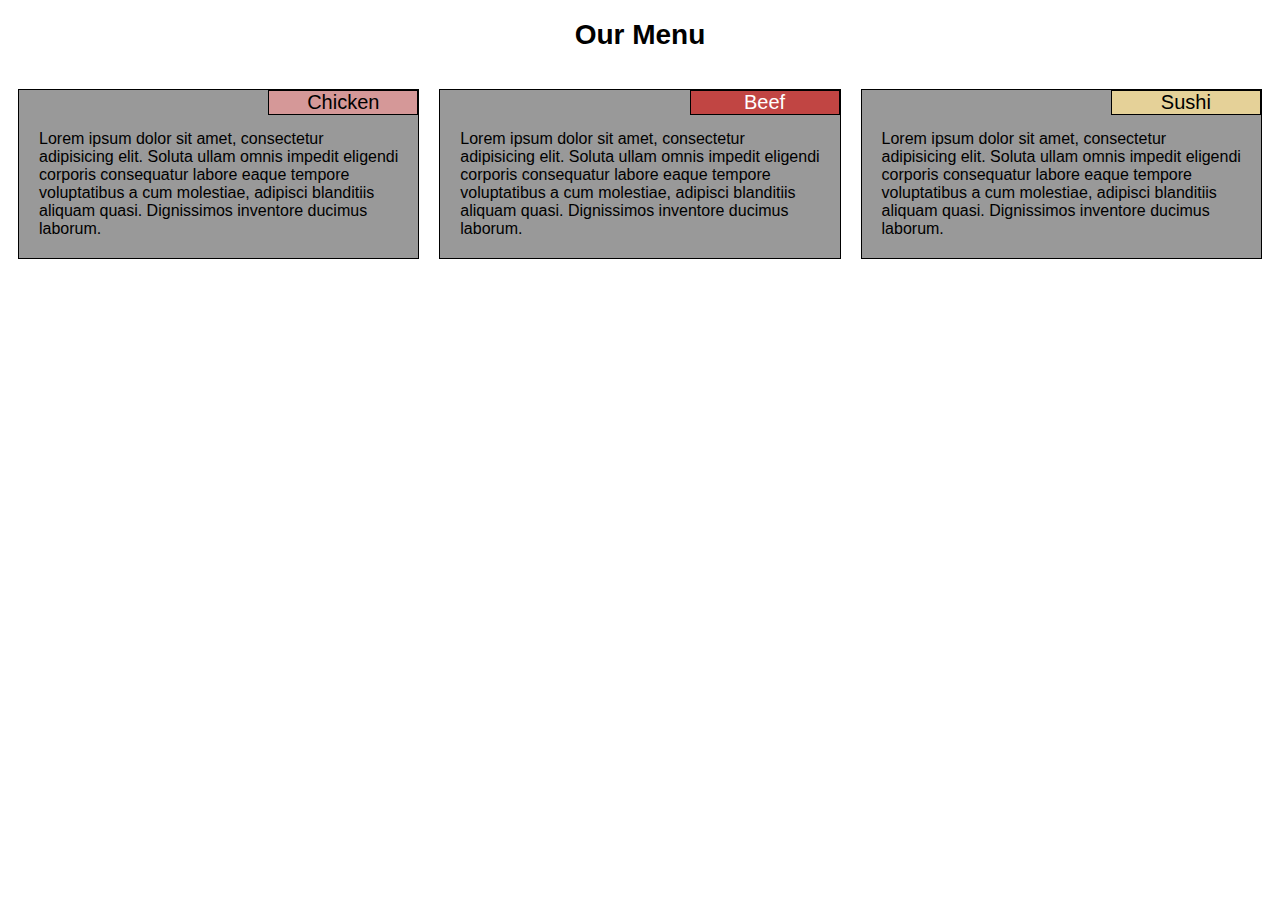
<file: module2-solution/index.html>
<!DOCTYPE html>
<html lang="en">
<head>
    <meta charset="UTF-8">
    <meta http-equiv="X-UA-Compatible" content="IE=edge">
    <meta name="viewport" content="width=device-width, initial-scale=1.0">
    <title>Our Menu</title>
    <link rel="stylesheet" href="css/style.css">
</head>
<body>
<h1>Our Menu</h1>

<div class="row">
  <div id="container" class="col-lg-4 col-md-6 col-sm-12 ">
    <p> Lorem ipsum dolor sit amet, consectetur adipisicing elit. Soluta ullam omnis impedit eligendi corporis consequatur labore eaque tempore voluptatibus a cum molestiae, adipisci blanditiis aliquam quasi. Dignissimos inventore ducimus laborum.
      <span id="small-container1">Chicken</span></p></div>
  <div id="container" class="col-lg-4 col-md-6 col-sm-12">
    <p>Lorem ipsum dolor sit amet, consectetur adipisicing elit. Soluta ullam omnis impedit eligendi corporis consequatur labore eaque tempore voluptatibus a cum molestiae, adipisci blanditiis aliquam quasi. Dignissimos inventore ducimus laborum.
      <span id="small-container2">Beef</span></p></div>
  <div id="container" class="col-lg-4 col-md-12 col-sm-12">
    <p>Lorem ipsum dolor sit amet, consectetur adipisicing elit. Soluta ullam omnis impedit eligendi corporis consequatur labore eaque tempore voluptatibus a cum molestiae, adipisci blanditiis aliquam quasi. Dignissimos inventore ducimus laborum.
      <span id="small-container3">Sushi</span></p></div>

</div>

</body>
</html>
</file>
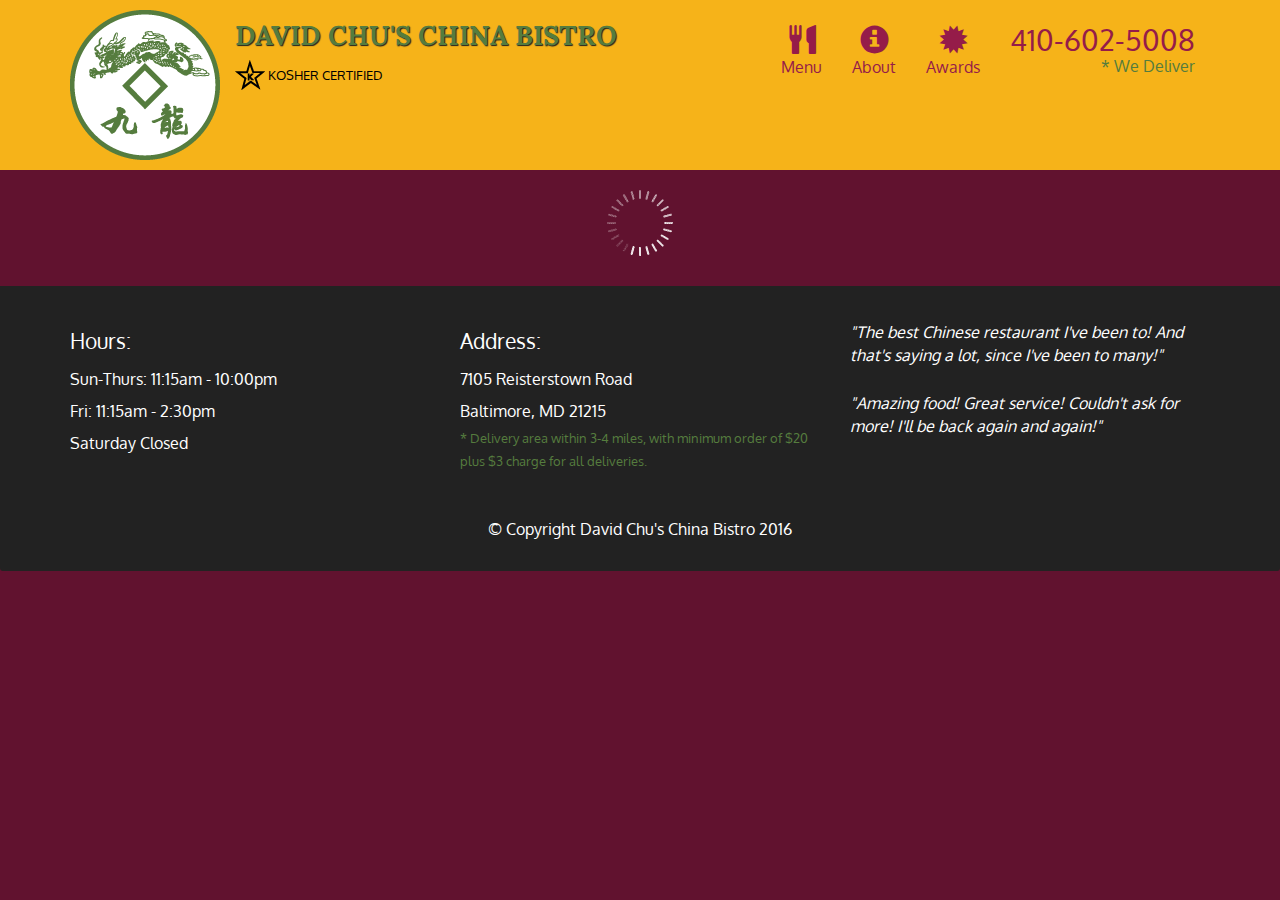
<file: module5-solution-starter/index.html>
<!doctype html>
<html lang="en">
  <head>
    <meta charset="utf-8">
    <meta http-equiv="X-UA-Compatible" content="IE=edge">
    <meta name="viewport" content="width=device-width, initial-scale=1">
    <title>David Chu's China Bistro</title>
    <link rel="stylesheet" href="css/bootstrap.min.css">
    <link rel="stylesheet" href="css/styles.css">
    <link href='https://fonts.googleapis.com/css?family=Oxygen:400,300,700' rel='stylesheet' type='text/css'>
    <link href='https://fonts.googleapis.com/css?family=Lora' rel='stylesheet' type='text/css'>
  </head>
<body>
  <header>
    <nav id="header-nav" class="navbar navbar-default">
      <div class="container">
        <div class="navbar-header">
          <a href="index.html" class="pull-left visible-md visible-lg">
            <div id="logo-img" alt="Logo image"></div>
          </a>

          <div class="navbar-brand">
            <a href="index.html"><h1>David Chu's China Bistro</h1></a>
            <p>
              <img src="images/star-k-logo.png" alt="Kosher certification">
              <span>Kosher Certified</span>
            </p>
          </div>

          <button id="navbarToggle" type="button" class="navbar-toggle collapsed" data-toggle="collapse" data-target="#collapsable-nav" aria-expanded="false">
            <span class="sr-only">Toggle navigation</span>
            <span class="icon-bar"></span>
            <span class="icon-bar"></span>
            <span class="icon-bar"></span>
          </button>
        </div>
        
        <div id="collapsable-nav" class="collapse navbar-collapse">
           <ul id="nav-list" class="nav navbar-nav navbar-right">
            <li id="navHomeButton" class="visible-xs active">
              <a href="index.html">
                <span class="glyphicon glyphicon-home"></span> Home</a>
            </li>
            <li id="navMenuButton">
              <a href="#" onclick="$dc.loadMenuCategories();">
                <span class="glyphicon glyphicon-cutlery"></span><br class="hidden-xs"> Menu</a>
            </li>
            <li>
              <a href="#">
                <span class="glyphicon glyphicon-info-sign"></span><br class="hidden-xs"> About</a>
            </li>
            <li>
              <a href="#">
                <span class="glyphicon glyphicon-certificate"></span><br class="hidden-xs"> Awards</a>
            </li>
            <li id="phone" class="hidden-xs">
              <a href="tel:410-602-5008">
                <span>410-602-5008</span></a><div>* We Deliver</div>
            </li>
          </ul><!-- #nav-list -->
        </div><!-- .collapse .navbar-collapse -->
      </div><!-- .container -->
    </nav><!-- #header-nav -->
  </header>

  <div id="call-btn" class="visible-xs">
    <a class="btn" href="tel:410-602-5008">
    <span class="glyphicon glyphicon-earphone"></span>
    410-602-5008
    </a>
  </div>
  <div id="xs-deliver" class="text-center visible-xs">* We Deliver</div>

  <div id="main-content" class="container"></div>

  <footer class="panel-footer">
    <div class="container">
      <div class="row">
        <section id="hours" class="col-sm-4">
          <span>Hours:</span><br>
          Sun-Thurs: 11:15am - 10:00pm<br>
          Fri: 11:15am - 2:30pm<br>
          Saturday Closed
          <hr class="visible-xs">
        </section>
        <section id="address" class="col-sm-4">
          <span>Address:</span><br>
          7105 Reisterstown Road<br>
          Baltimore, MD 21215
          <p>* Delivery area within 3-4 miles, with minimum order of $20 plus $3 charge for all deliveries.</p>
          <hr class="visible-xs">
        </section>
        <section id="testimonials" class="col-sm-4">
          <p>"The best Chinese restaurant I've been to! And that's saying a lot, since I've been to many!"</p>
          <p>"Amazing food! Great service! Couldn't ask for more! I'll be back again and again!"</p>
        </section>
      </div>
      <div class="text-center">&copy; Copyright David Chu's China Bistro 2016</div>
    </div>
  </footer>

  <!-- jQuery (Bootstrap JS plugins depend on it) -->
  <script src="js/jquery-2.1.4.min.js"></script>
  <script src="js/bootstrap.min.js"></script>
  <script src="js/ajax-utils.js"></script>
  <script src="js/script.js"></script>
</body>
</html>
</file>
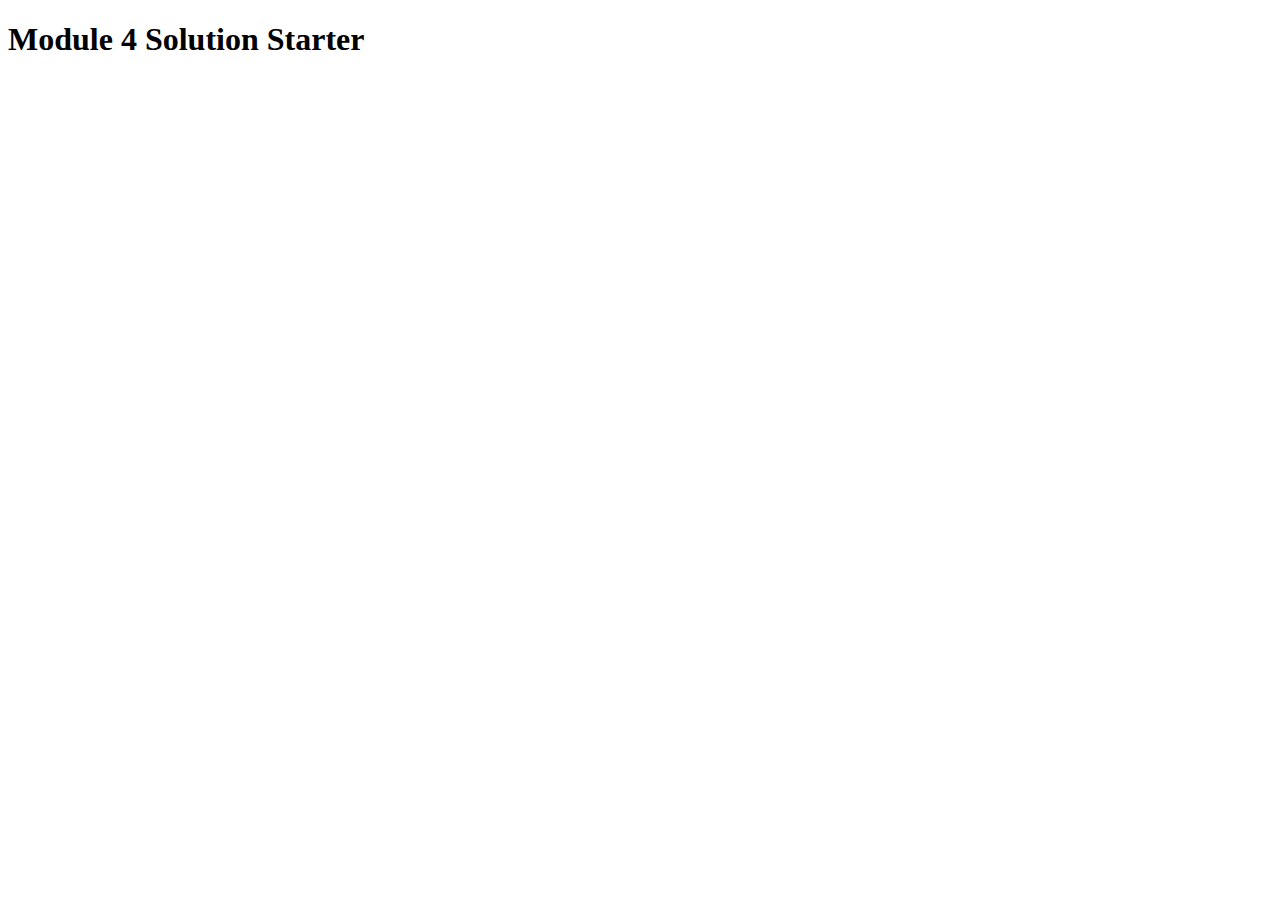
<file: module4-solution-starter/easier/index.html>
<!DOCTYPE html>
<html>
<head>
  <meta charset="utf-8">
  <title>Module 4 Solution Starter</title>
  <script src="SpeakHello.js"></script>
  <script src="SpeakGoodBye.js"></script>
  <script src="script.js"></script>
</head>
<body>
  <h1>Module 4 Solution Starter</h1>
</body>
</html>
</file>
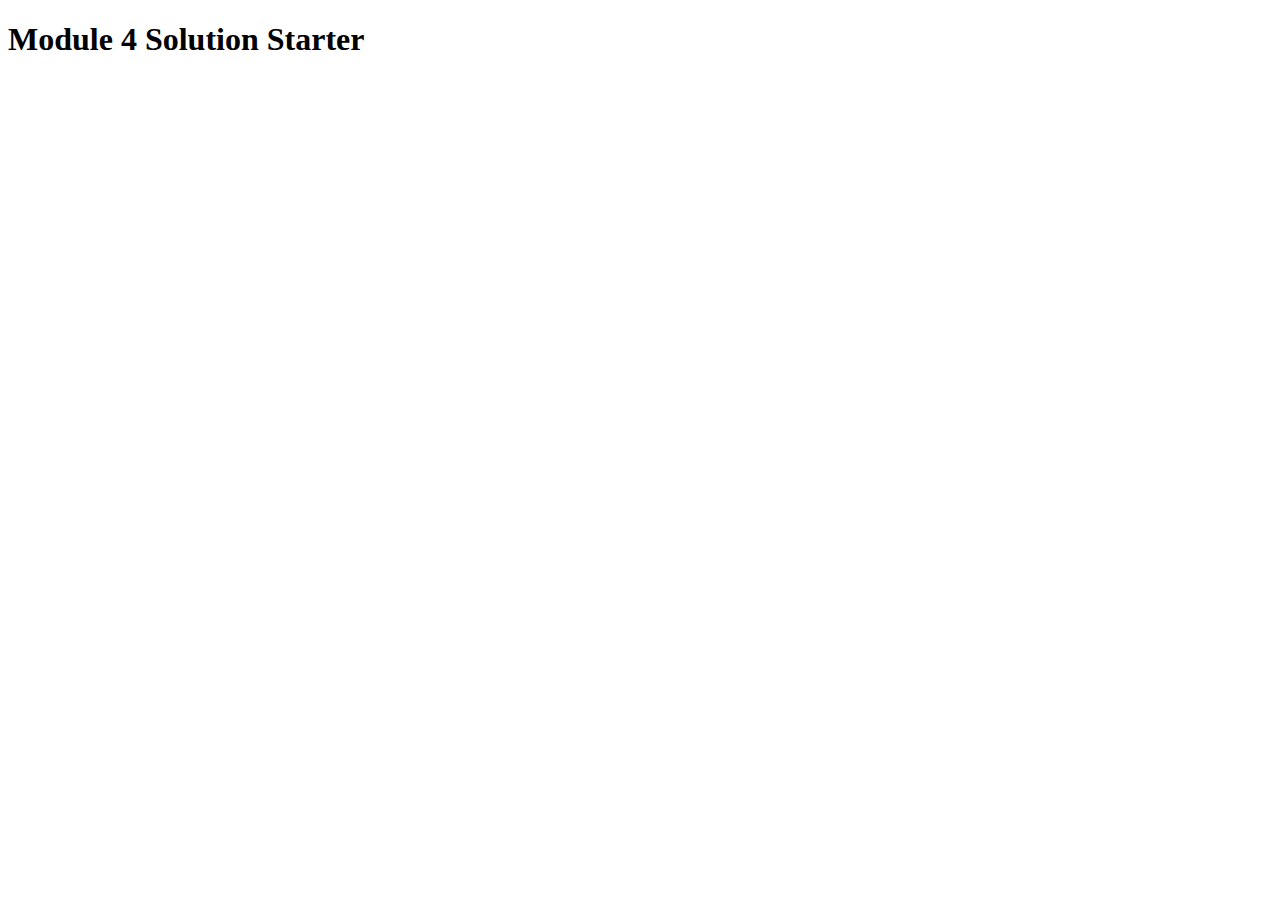
<file: module4-solution-starter/harder/index.html>
<!DOCTYPE html>
<html>
<head>
  <meta charset="utf-8">
  <title>Module 4 Solution Starter</title>
  <script>
    var names = []; // DO NOT REMOVE
  </script>
  <script src="SpeakHello.js"></script>
  <script src="SpeakGoodBye.js"></script>
  <script src="script.js"></script>
</head>
<body>
  <h1>Module 4 Solution Starter</h1>
</body>
</html>
</file>
<file: module2-solution/css/style.css>
/********** Base styles **********/
* {
    box-sizing: border-box;
  }
  h1 {
    margin-bottom: 3%;
    text-align: center;
    font-size: 1.75em;
    font-family: Helvetica;
  }

  #container {
    padding: 0px 10px 0px 10px;
  }
  
  /* Simple Responsive Framework. */
  p {
    border: 1px solid black;
    background-color: #999999;
    width: 100%;
    position: relative;
    margin-right: auto;
    margin-left: auto;
    margin-top: auto;
    padding: 40px 20px 20px;
    font-family: Helvetica;
    color: black;
  }

  span {
    background-color: pink;   
    border: 1px solid black;  
    width: 150px;
    position: absolute;
    right: 0;
    top: 0;
    font-size: 1.25em;
    text-align: center;
  }

  #small-container1 {
    background-color: #d59898;
    color: black;
  }

  #small-container2 {
    background-color: #c14543;
    color: white;
  }

  #small-container3 {
    background-color: #e5d198;
    color: black;
  }
  
  
  /********** Large devices only **********/
  @media (min-width: 992px) {
    .col-lg-1, .col-lg-2, .col-lg-3, .col-lg-4, .col-lg-5, .col-lg-6, .col-lg-7, .col-lg-8, .col-lg-9, .col-lg-10, .col-lg-11, .col-lg-12 {
      float: left;
    }
    .col-lg-1 {
      width: 8.33%;
    }
    .col-lg-2 {
      width: 16.66%;
    }
    .col-lg-3 {
      width: 25%;
    }
    .col-lg-4 {
      width: 33.33%;
    }
    .col-lg-5 {
      width: 41.66%;
    }
    .col-lg-6 {
      width: 50%;
    }
    .col-lg-7 {
      width: 58.33%;
    }
    .col-lg-8 {
      width: 66.66%;
    }
    .col-lg-9 {
      width: 74.99%;
    }
    .col-lg-10 {
      width: 83.33%;
    }
    .col-lg-11 {
      width: 91.66%;
    }
    .col-lg-12 {
      width: 100%;
    }
  }
  
  /********** Medium devices only **********/
  @media (min-width: 768px) and (max-width: 991px) {
    .col-md-1, .col-md-2, .col-md-3, .col-md-4, .col-md-5, .col-md-6, .col-md-7, .col-md-8, .col-md-9, .col-md-10, .col-md-11, .col-md-12 {
      float: left;
    }
    .col-md-1 {
      width: 8.33%;
    }
    .col-md-2 {
      width: 16.66%;
    }
    .col-md-3 {
      width: 25%;
    }
    .col-md-4 {
      width: 33.33%;
    }
    .col-md-5 {
      width: 41.66%;
    }
    .col-md-6 {
      width: 50%;
    }
    .col-md-7 {
      width: 58.33%;
    }
    .col-md-8 {
      width: 66.66%;
    }
    .col-md-9 {
      width: 74.99%;
    }
    .col-md-10 {
      width: 83.33%;
    }
    .col-md-11 {
      width: 91.66%;
    }
    .col-md-12 {
      width: 100%;
    }
  }

  /********** Small devices only **********/
  @media (max-width: 767px) {
    .col-md-1, .col-md-2, .col-md-3, .col-md-4, .col-md-5, .col-md-6, .col-md-7, .col-md-8, .col-md-9, .col-md-10, .col-md-11, .col-md-12 {
      float: left;
    }
    .col-sm-1 {
      width: 8.33%;
    }
    .col-sm-2 {
      width: 16.66%;
    }
    .col-sm-3 {
      width: 25%;
    }
    .col-sm-4 {
      width: 33.33%;
    }
    .col-sm-5 {
      width: 41.66%;
    }
    .col-sm-6 {
      width: 50%;
    }
    .col-sm-7 {
      width: 58.33%;
    }
    .col-sm-8 {
      width: 66.66%;
    }
    .col-sm-9 {
      width: 74.99%;
    }
    .col-sm-10 {
      width: 83.33%;
    }
    .col-sm-11 {
      width: 91.66%;
    }
    .col-sm-12 {
      width: 100%;
    }
  }
</file>
<file: module5-solution-starter/css/styles.css>
body {
  font-size: 16px;
  color: #fff;
  background-color: #61122f;
  font-family: 'Oxygen', sans-serif;
}

/** HEADER **/
#header-nav {
  background-color: #f6b319;
  border-radius: 0;
  border: 0;
}

#logo-img {
  background: url('../images/restaurant-logo_large.png') no-repeat;
  width: 150px;
  height: 150px;
  margin: 10px 15px 10px 0;
}

.navbar-brand {
  padding-top: 25px;
}
.navbar-brand h1 { /* Restaurant name */
  font-family: 'Lora', serif;
  color: #557c3e;
  font-size: 1.5em;
  text-transform: uppercase;
  font-weight: bold;
  text-shadow: 1px 1px 1px #222;
  margin-top: 0;
  margin-bottom: 0;
  line-height: .75;
}
.navbar-brand a:hover, .navbar-brand a:focus {
  text-decoration: none;
}
.navbar-brand p { /* Kosher cert */
  color: #000;
  text-transform: uppercase;
  font-size: .7em;
  margin-top: 15px;
}
.navbar-brand p span { /* Star-K */
  vertical-align: middle;
}

#nav-list {
  margin-top: 10px;
}
#nav-list a {
  color: #951C49;
  text-align: center;
}
#nav-list a:hover {
  background: #E7E7E7;
}
#nav-list a span {
  font-size: 1.8em;
}

#phone {
  margin-top: 5px;
}
#phone a { /* Phone number */
  text-align: right;
  padding-bottom: 0;
}
#phone div { /* We Deliver */
  color: #557c3e;
  text-align: right;
  padding-right: 15px;
}

.navbar-header button.navbar-toggle, .navbar-header .icon-bar {
  border: 1px solid #61122f;
}
.navbar-header button.navbar-toggle {
  clear: both;
  margin-top: -30px;
}
/* END HEADER */

/* FOOTER */
.panel-footer {
  margin-top: 30px;
  padding-top: 35px;
  padding-bottom: 30px;
  background-color: #222;
  border-top: 0;
}
.panel-footer div.row {
  margin-bottom: 35px;
}
#hours, #address {
  line-height: 2;
}
#hours > span, #address > span {
  font-size: 1.3em;
}
#address p {
  color: #557c3e;
  font-size: .8em;
  line-height: 1.8;
}
#testimonials {
  font-style: italic;
}
#testimonials p:nth-child(2) {
  margin-top: 25px;
}
/* END FOOTER */



/* HOME PAGE */
.container .jumbotron {
  box-shadow: 0 0 50px #3F0C1F;
  border: 2px solid #3F0C1F;
}

#menu-tile, #specials-tile, #map-tile {
  height: 250px;
  width: 100%;
  margin-bottom: 15px;
  position: relative;
  border: 2px solid #3F0C1F;
  overflow: hidden;
}
#menu-tile:hover, #specials-tile:hover, #map-tile:hover {
  box-shadow: 0 1px 5px 1px #cccccc;
}
#menu-tile {
  background: url('../images/menu-tile.jpg') no-repeat;
  background-position: center;
}
#specials-tile {
  background: url('../images/specials-tile.jpg') no-repeat;
  background-position: center;
}
#menu-tile span, #specials-tile span, #map-tile span {
  position: absolute;
  bottom: 0;
  right: 0;
  width: 100%;
  text-align: center;
  font-size: 1.6em;
  text-transform: uppercase;
  background-color: #000;
  color: #fff;
  opacity: .8;
}
/* END HOME PAGE */

/* MENU CATEGORIES PAGE */
.category-tile { 
  position: relative;
  border: 2px solid #3F0C1F;
  overflow: hidden;
  width: 200px;
  height: 200px;
  margin: 0 auto 15px;
}
.category-tile span {
  position: absolute;
  bottom: 0;
  right: 0;
  width: 100%;
  text-align: center;
  font-size: 1.2em;
  text-transform: uppercase;
  background-color: #000;
  color: #fff;
  opacity: .8;
}
.category-tile:hover {
  box-shadow: 0 1px 5px 1px #cccccc;
}

#menu-categories-title + div {
  margin-bottom: 50px;
}
/* END MENU CATEGORIES PAGE */

/* SINGLE CATEGORY PAGE */
.menu-item-tile {
  margin-bottom: 25px;
}
.menu-item-tile hr {
  width: 80%;
}
.menu-item-tile .menu-item-price {
  font-size: 1.1em;
  text-align: right;
  margin-top: -15px;
  margin-right: -15px;
}
.menu-item-tile .menu-item-price span {
  font-size: .6em;
}
.menu-item-photo {
  position: relative;
  border: 2px solid #3F0C1F; 
  overflow: hidden;
  padding: 0;
  margin-right: -15px;
  margin-left: auto;
  margin-bottom: 20px;
  max-width: 250px;
}
.menu-item-photo div {
  position: absolute;
  bottom: 0;
  right: 0;
  width: 80px;
  background-color: #557c3e;
  text-align: center;
}
.menu-item-description {
  padding-right: 30px;
}
h3.menu-item-title {
  margin: 0 0 10px;
}
.menu-item-details {
  font-size: .9em;
  font-style: italic;
}
/* END SINGLE CATEGORY PAGE */


/********** Large devices only **********/
@media (min-width: 1200px) {
  .container .jumbotron {
    background: url('../images/jumbotron_1200.jpg') no-repeat;
    height: 675px;
  }
}

/********** Medium devices only **********/
@media (min-width: 992px) and (max-width: 1199px) {
  /* Header */
  #logo-img {
    background: url('../images/restaurant-logo_medium.png') no-repeat;
    width: 100px;
    height: 100px;
    margin: 5px 5px 5px 0;
  }
  /* End Header */

  /* Home Page */
  .container .jumbotron {
    background: url('../images/jumbotron_992.jpg') no-repeat;
    height: 558px;
  }
  /* End Home Page */
}

/********** Small devices only **********/
@media (min-width: 768px) and (max-width: 991px) {
  /* Home Page */
  .container .jumbotron {
    background: url('../images/jumbotron_768.jpg') no-repeat;
    height: 432px;
  }
  /* End Home Page */
}

/********** Extra small devices only **********/
@media (max-width: 767px) {
  /* Header */
  .navbar-brand {
    padding-top: 10px;
    height: 80px;
  }
  .navbar-brand h1 { /* Restaurant name */
    padding-top: 10px;
    font-size: 5vw; /* 1vw = 1% of viewport width */
  }
  .navbar-brand p { /* Kosher cert */
    font-size: .6em;
    margin-top: 12px;
  }
  .navbar-brand p img { /* Star-K */
    height: 20px;
  }

  #collapsable-nav a { /* Collapsed nav menu text */
    font-size: 1.2em;
  }
  #collapsable-nav a span { /* Collapsed nav menu glyph */
    font-size: 1em;
    margin-right: 5px;
  }

  #call-btn > a {
    font-size: 1.5em;
    display: block;
    margin: 0 20px;
    padding: 10px;
    border: 2px solid #fff;
    background-color: #f6b319;
    color: #951c49;
  }
  #xs-deliver {
    margin-top: 5px;
    font-size: .7em;
    letter-spacing: .1em;
    text-transform: uppercase;
  }
  /* End Header */

  /* Footer */
  .panel-footer section {
    margin-bottom: 30px;
    text-align: center;
  }
  .panel-footer section:nth-child(3) {
    margin-bottom: 0; /* margin already exists on the whole row */
  }
  .panel-footer section hr {
    width: 50%;
  }
  /* End Footer */

  /* Home Page */
  .container .jumbotron {
    margin-top: 30px;
    padding: 0;
  }
  #menu-tile, #specials-tile {
    width: 360px;
    margin: 0 auto 15px;
  }

  .menu-item-photo {
    margin-right: auto;
  }
  .menu-item-tile .menu-item-price {
    text-align: center;
  }
  .menu-item-description {
    text-align: center;;
  }
}


/********** Super extra small devices Only :-) (e.g., iPhone 4) **********/
@media (max-width: 479px) {
  /* Header */
  .navbar-brand h1 { /* Restaurant name */
    padding-top: 5px;
    font-size: 6vw;
  }
  /* End Header */
  
  /* Home page */
  #menu-tile, #specials-tile {
    width: 280px;
    margin: 0 auto 15px;
  }

  .col-xxs-12 {
    position: relative;
    min-height: 1px;
    padding-right: 15px;
    padding-left: 15px;
    float: left;
    width: 100%;
  }
}
</file>
